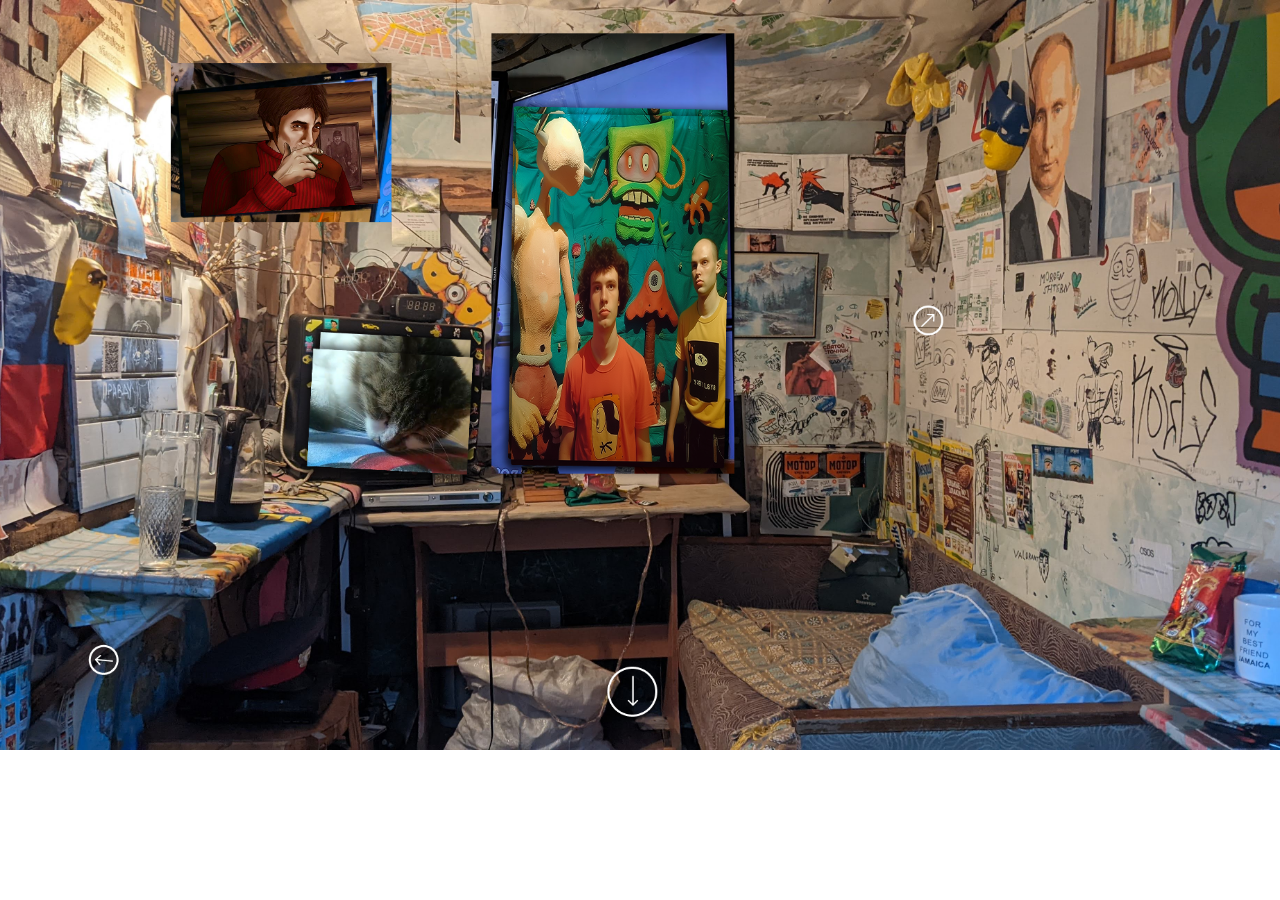
<file: src/main/resources/static/index.html>
<!doctype html>
<html lang="en">
    <head>
        <meta charset="UTF-8" />
        <meta name="viewport" content="width=device-width, initial-scale=1.0" />
        <title>Document</title>
        <link rel="stylesheet" href="css/main.css" />
    </head>
    <body>
        <div class="main">
            <img src="img/main.png" class="main-img" alt="" />
            <div class="mainimg-wrap">
                <div class="button" id="button">
                    <img src="img/screen.png" class="screen" />
                </div>
                <div class="button-two" id="button-two">
                    <img src="img/screen-two.png" class="screen-two" alt="" />
                </div>
                <div class="button-three" id="button-three">
                    <img
                        src="img/screen-three.png"
                        class="screen-three"
                        alt=""
                    />
                </div>
            </div>

            <!-- Первое модальное окно -->
            <div class="modal" id="modal">
                <div class="modal-block">
                    <div class="modal-content">
                        <div class="modal-wrap">
                            <!-- Изображения будут вставлены сюда через JS -->
                        </div>
                        <button class="modal-exit" id="modal-exit">Х</button>
                    </div>
                </div>
            </div>

            <!-- Второе модальное окно -->
            <div class="modal-two" id="modal-two">
                <div class="modal-block">
                    <div class="modal-content">
                        <div class="modal-wrap">
                            <!-- Изображения будут вставлены сюда через JS -->
                        </div>
                        <button class="modal-exit" id="modal-exit-two">
                            Х
                        </button>
                    </div>
                </div>
            </div>

            <!-- Третье модальное окно -->
            <div class="modal-three" id="modal-three">
                <div class="modal-block">
                    <div class="modal-content">
                        <div class="modal-wrap">
                            <!-- Изображения будут вставлены сюда через JS -->
                        </div>
                        <button class="modal-exit" id="modal-exit-three">
                            Х
                        </button>
                    </div>
                </div>
            </div>
        </div>
        <script src="js/script.js"></script>
    </body>
</html>
</file>
<file: src/main/resources/static/css/main.css>
.main-css {
    max-width: 100%;
    height: 100%;
    display: flex;
    padding: 0;
    margin: 0;
}

img {
    max-width: 100%;
    max-height: 100%;
}

body {
    margin: 0;
}

.mainimg-wrap > img {
    position: absolute;
}

.mainimg-wrap {
}

.screen {
}
.screen:hover,
.screen-two:hover,
.screen-three:hover {
    filter: brightness(0.5);
}

.button-two {
    top: 21em;
    left: 23%;
    width: 15%;
    position: absolute;
}

.button-three {
    top: 6.5em;
    left: 39%;
    width: 19%;
    position: absolute;
}

.button {
    top: 5.7em;
    left: 14.5%;
    width: 15%;
    position: absolute;
}

.modal {
    display: flex;
    justify-content: center;
    display: none;
}

.modal-two {
    display: flex;
    justify-content: center;
    display: none;
}

.modal-three {
    display: flex;
    justify-content: center;
    display: none;
}

.modal-block {
    width: 50%;
    height: 30rem;
    border: 5px solid;
    border-radius: 23px;
    background-color: plum;
    position: absolute;
    top: 20%;
    overflow-y: auto;
    left: 25%;
}

.modal-wrap {
    padding-top: 40px;
    padding-right: 20px;
    padding-left: 20px;
    overflow: hidden;
}

.modal-exit {
    position: absolute;
    top: 10px;
    right: 20px;
    background: none;
    border-radius: 24%;
}
.modal-exit:hover {
    color: #fff;
}

.modal-wrap > img {
    width: 49%;
}
</file>
